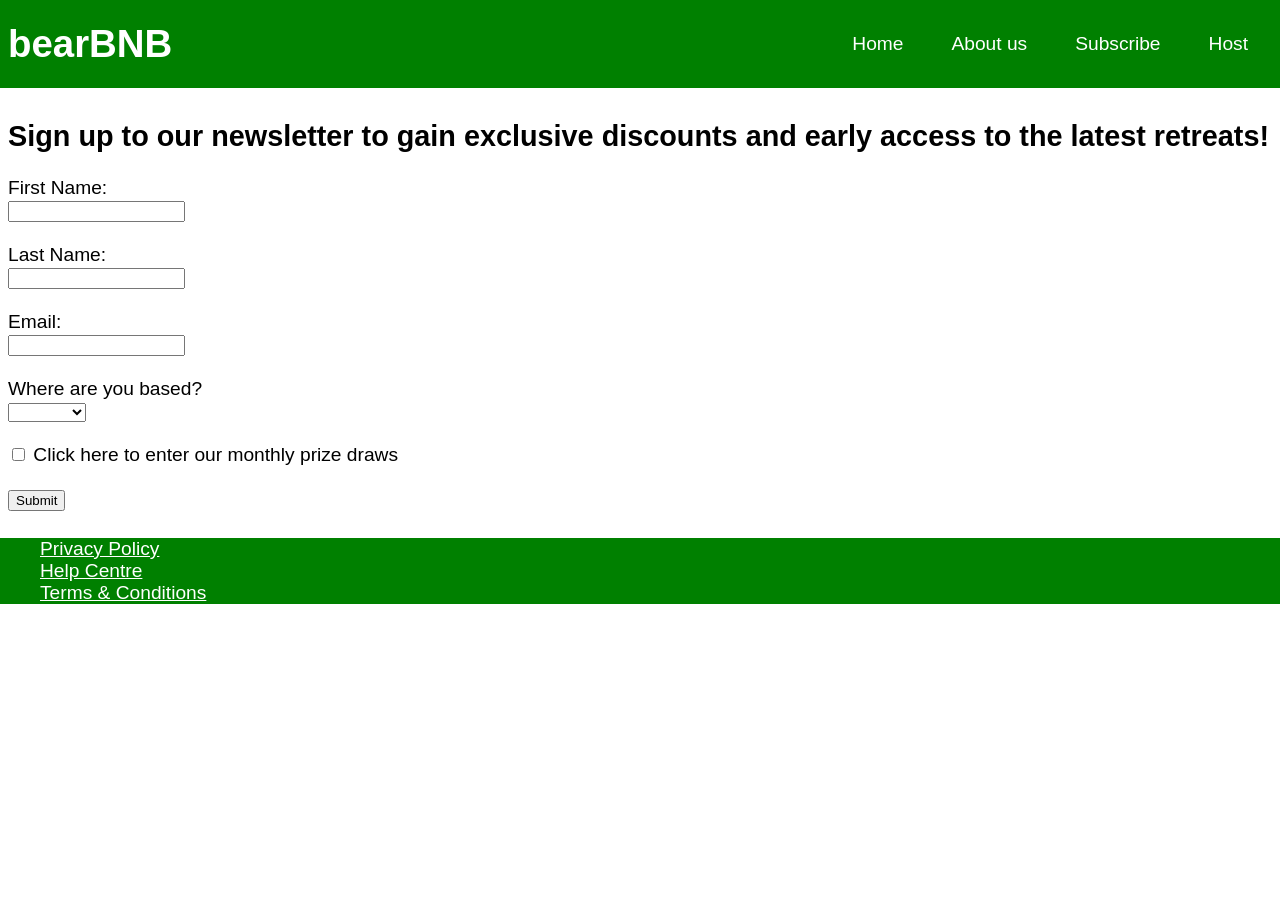
<file: contact.html>
<!DOCTYPE html>
<html lang="en">
<head>
  <link rel="stylesheet" href="style.css">
  <meta charset="UTF-8">
  <meta name="viewport" content="width=device-width, initial-scale=1.0">
  <title>bearBNB</title>
</head>
<body>
    <header>
        <h1>bearBNB </h1>
        <nav>
            <ul id="nav-ul">
                <li><a href="home.html" class="navbutton">Home</a></li>
                <li><a href="oops.html" class="navbutton">About us</a></li>
                <li><a href="contact.html" class="navbutton">Subscribe</a></li>
                <li><a href="oops.html" class="navbutton">Host</a></li>
            </ul> 
        </nav>
    </header>
    <main>
        <article>
            <h2>Sign up to our newsletter to gain exclusive discounts and early access to the latest retreats!</h2>
            <form action="" method="POST">
                <label for="first_name">First Name:</label><br>
                <input type="text" id="first_name" name="first_name" required><br><br>
                <label for="last_name">Last Name:</label><br>
                <input type="text" id="last_name" name="last_name" required><br><br>
                <label for="email">Email:</label><br>
                <input type="email" id="email" name="email" required><br><br>
                <label for="continent">Where are you based?</label> <br>
                <select id="contiennt" name="location" required>
                    <option style="display:none">
                    <option value="Africa">Africa</option>
                    <option value="Americas">Americas</option>
                    <option value="Asia">Asia</option>
                    <option value="Europe">Europe</option>
                    <option value="Oceania">Oceania</option>
                </select><br><br>
                <input type="checkbox" id="subscribe" name="subscribe">
                <label for="subscribe">Click here to enter our monthly prize draws</label><br><br>
                <input type="submit" value="Submit">
            </form>   
        </article>
    </main>
    <footer>
        <section>
            <nav>
                <ul>
                    <div>
                        <li> <a href="home.html">Privacy Policy</a></li>
                        <li> <a href="home.html">Help Centre</a></li>
                    </div>
                    <div>
                        <li> <a href="home.html">Terms & Conditions</a></li>
                    </div>    
                </ul>
            </nav>
        </section>
    </footer>
</body>
</html>
</file>
<file: style.css>
body {
    font-family: 'Segoe UI', Tahoma, Geneva, Verdana, sans-serif, arial, sans-serif;
    margin: 0px;
    font-size: 1.5vw;

}

Body > main  {a {color: black}}
}

h1 {margin: 0px}

#logo {
    margin:0px;
    padding:8px;
}

body > main  {
    padding: 8px
}

body > header {display: flex;
    height: 8vh;
    align-items: center;
    justify-content: space-between;
    a {color:white};
    background-color: green;
    padding: 8px;
}
body > footer {background-color: green}
Body > header > nav > ul {
    list-style: none;
}
.navbutton {
    text-decoration: none;
}

body > header {h1 {color:white}}
body > footer {a {color:white}}

img {
    border-radius:5%
}


#nav-ul {
    display: flex;
    justify-content: space-around;
}

#nav-ul > li {
    padding: 8px;
    margin: 16px;
}
ul {
    list-style-type: none;
  }

  #design-cast {
    position: relative;
    overflow: hidden;
}

.member {
    float: left;
    width: 30%;
    margin: 1% 1% 4% 1%;
    display: inline-flex;    
  
}

.name {
    position: absolute;
    bottom: 0px;
}

.member img {
    max-width: 100%;
    height: auto;
    width: auto\9; /* ie8 */
    
}

div {
    margin: auto;
}
</file>
